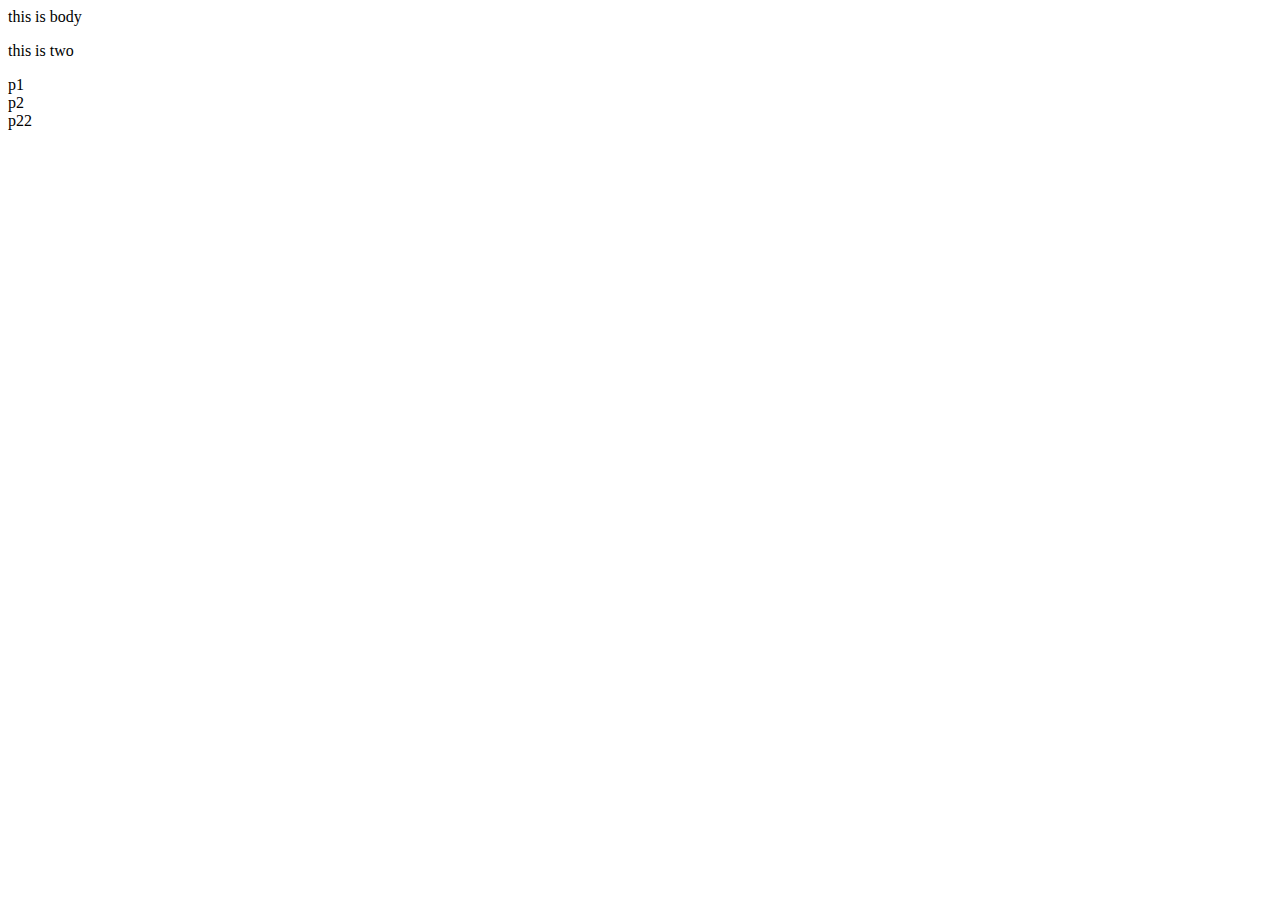
<file: index.html>
<html>
<head>
    <title>this is title </title>
<script type="text/JavaScript" src="https://ajax.googleapis.com/ajax/libs/jquery/1.8.3/jquery.min.js"></script>

    <script type="text/JavaScript" src="index.js"></script>
    </head>

<body>

<p>   this is body</p>
<p> this is two</p>
<div id=1>p1 </div>
<div id=2>p2<div id=22>p22</div> </div>

</body>
</html>
</file>
